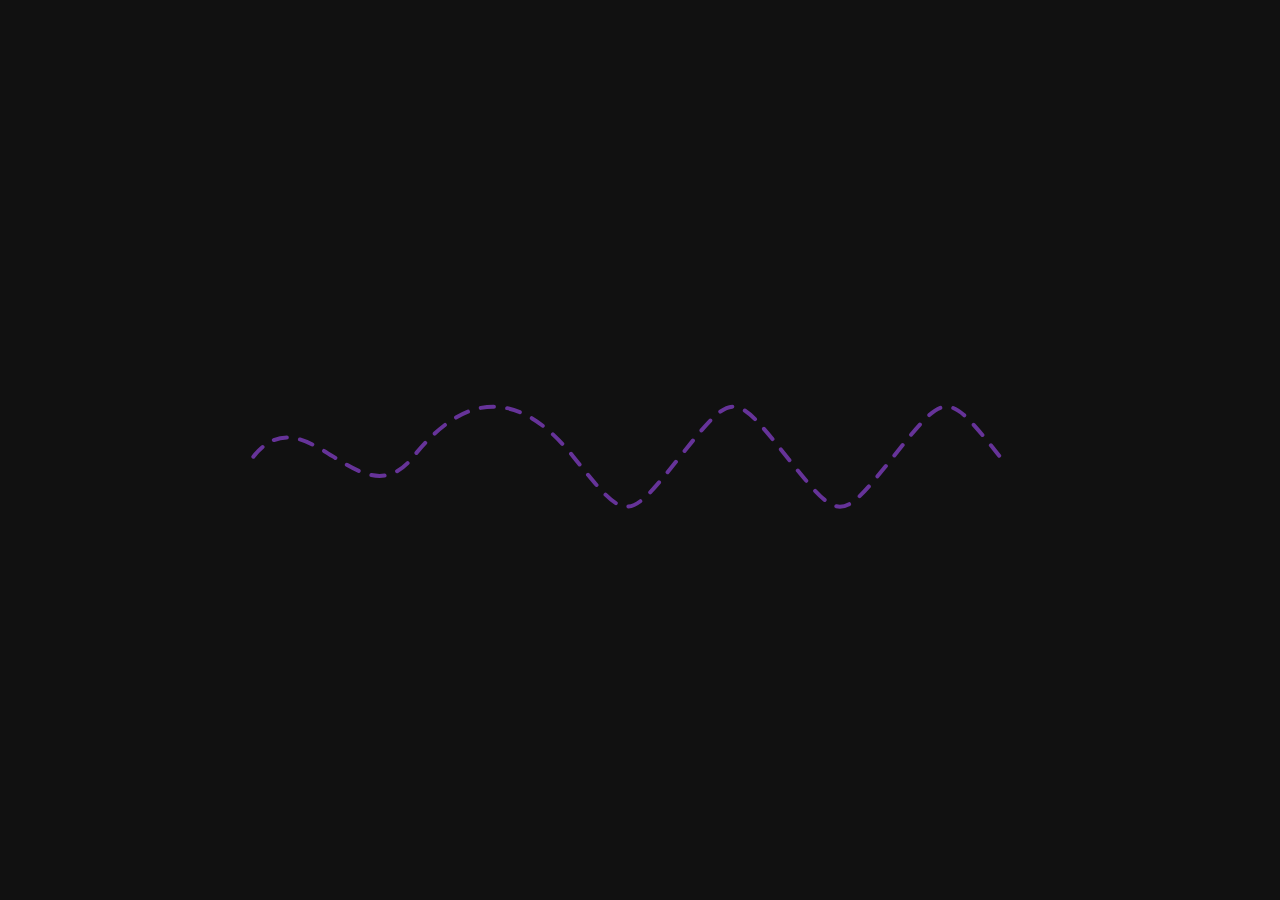
<file: index2.html>
<!DOCTYPE html>
<html lang="es">
<head>
<meta charset="UTF-8" />
<meta name="viewport" content="width=device-width, initial-scale=1" />
<title>Línea Curva Punteada Ondulada</title>
<style>
  body {
    background: #111;
    display: flex;
    justify-content: center;
    align-items: center;
    height: 100vh;
    margin: 0;
  }

  svg {
    width: 90vw;
    height: 200px;
  }

  path {
    fill: none;
    stroke: rebeccapurple;
    stroke-width: 3;
    stroke-dasharray: 10 10;
    stroke-linecap: round;

    stroke-dashoffset: 1000;
    animation: drawLine 4s linear infinite;
  }

  @keyframes drawLine {
    to {
      stroke-dashoffset: 0;
    }
  }
</style>
</head>
<body>

<svg viewBox="0 0 600 150" xmlns="http://www.w3.org/2000/svg">
  <path d="
    M 10 80
    C 50 30, 90 130, 130 80
    S 210 30, 250 80
    S 290 130, 330 80
    S 370 30, 410 80
    S 450 130, 490 80
    S 530 30, 570 80
  " />
</svg>

</body>
</html>
</file>
